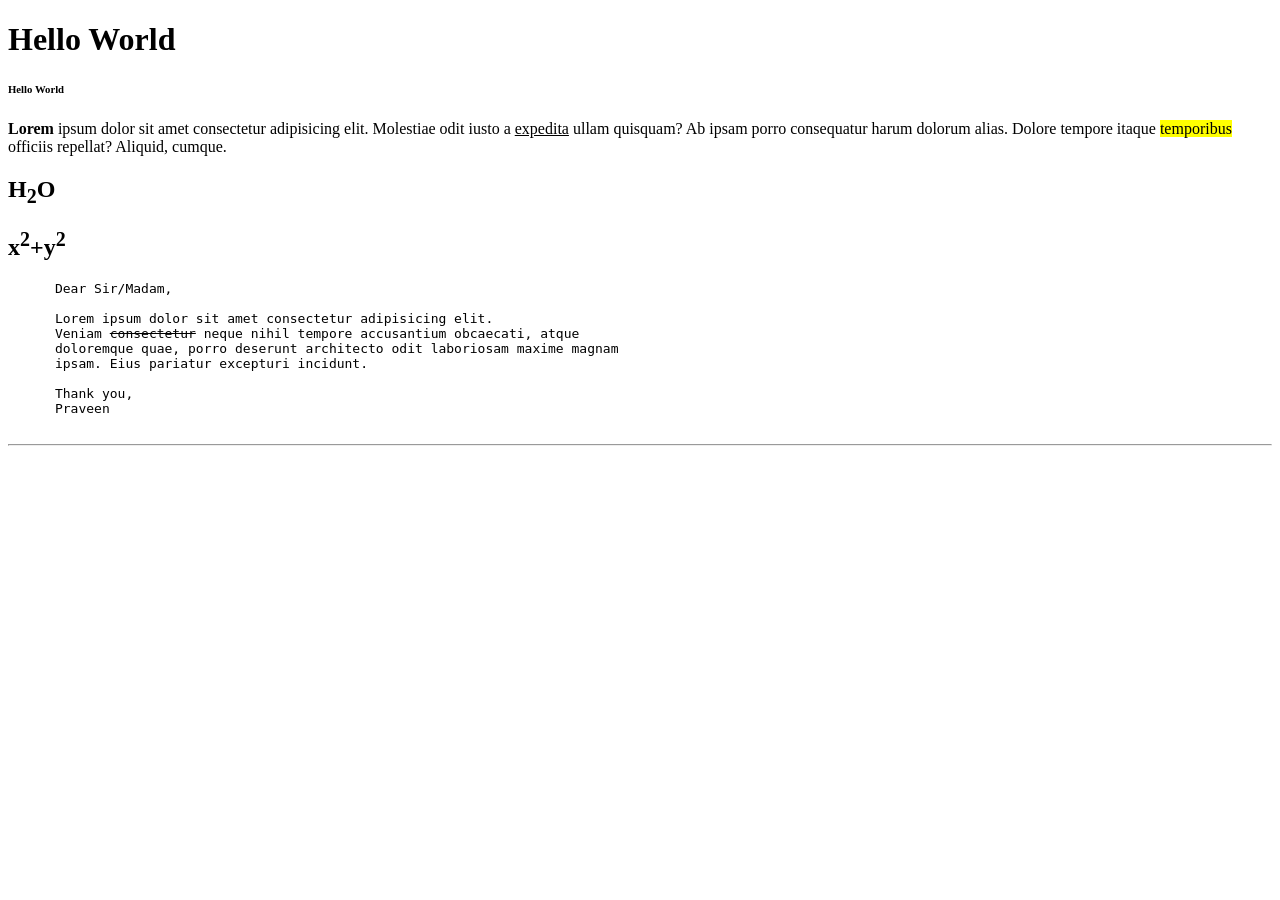
<file: file1.html>
<!DOCTYPE html>
<html lang="en">
  <head>
    <meta charset="UTF-8" />
    <meta name="viewport" content="width=device-width, initial-scale=1.0" />
    <title>Document</title>
  </head>
  <body>
    <h1>Hello World</h1>
    <h6>Hello World</h6>
    <p>
      <strong>Lorem</strong> ipsum dolor sit amet consectetur adipisicing elit.
      Molestiae odit iusto a <u>expedita</u> ullam quisquam? Ab ipsam porro
      consequatur harum dolorum alias. Dolore tempore itaque
      <mark>temporibus</mark> officiis repellat? Aliquid, cumque.
    </p>
    <h2>H<sub>2</sub>O</h2>
    <h2>x<sup>2</sup>+y<sup>2</sup></h2>

    <!-- <p>Lorem ipsum dolor sit <br>amet consectetur adipisicing elit. Porro, ex.</p> -->

    <pre>
      Dear Sir/Madam, 
      
      Lorem ipsum dolor sit amet consectetur adipisicing elit.
      Veniam <del>consectetur</del> neque nihil tempore accusantium obcaecati, atque
      doloremque quae, porro deserunt architecto odit laboriosam maxime magnam
      ipsam. Eius pariatur excepturi incidunt.

      Thank you,
      Praveen
    </pre>


    <hr />
  </body>
</html>
</file>
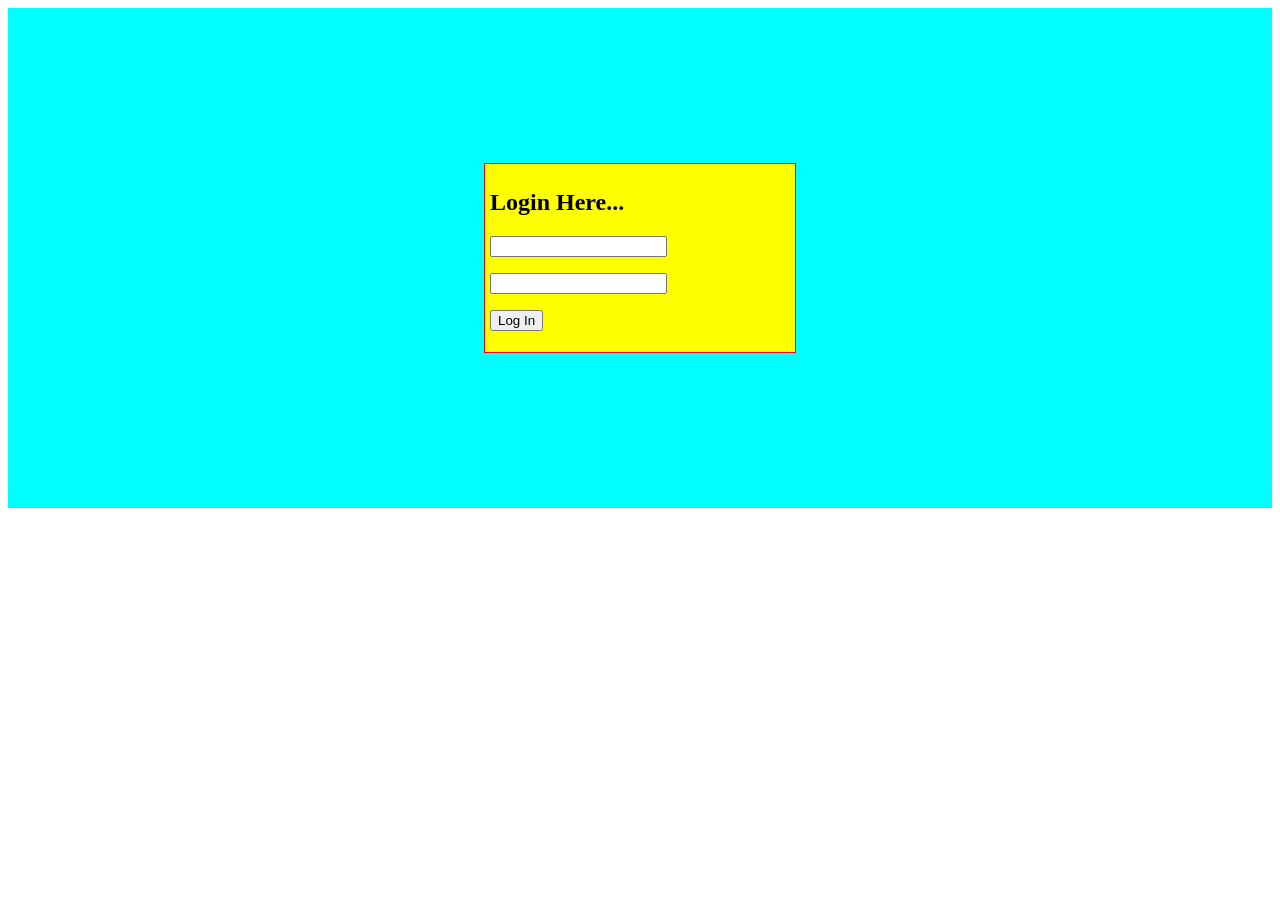
<file: file2.html>
<html>
  <head>
    <style>
        .container{
            display: flex;
            justify-content: center;
            align-items: center;
            height: 500px;
            background-color: aqua;
        }
        .box{
            width: 300px;
            background-color: yellow;
            border: 1px solid red;
            margin: 5px;
            padding: 5px;
            transition: background-color .5s ease-in;
        }
        .box:hover{
            background-color: orange;
        }
    </style>
  </head>
  <body>
    <div class="container">
      <div class="box">

        <h2>Login Here...</h2>
        <p><input type="text"></p>
        <p><input type="password"></p>
        <p><button>Log In</button></p>

      </div>
      <!-- <div class="box">Box</div>
      <div class="box">Box</div> -->
    </div>
  </body>
</html>
</file>
